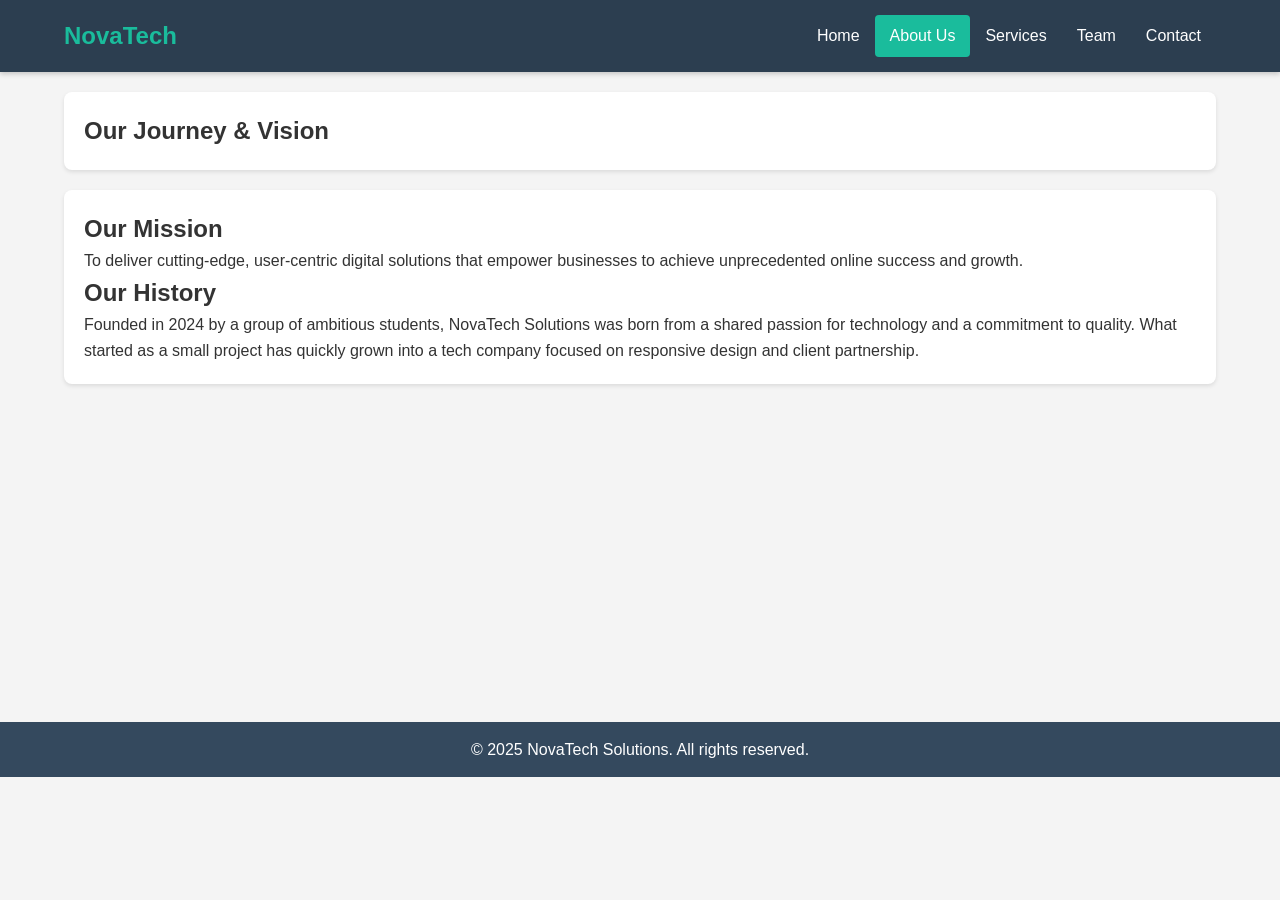
<file: about us.html>
<!DOCTYPE html>
<html lang="en">
<head>
    <meta charset="UTF-8">
    <meta name="viewport" content="width=device-width, initial-scale=1.0">
    <title>NovaTech Solutions | About Us</title>
    <link rel="stylesheet" href="style.css">
</head>
<body>
    <header>
        <div class="logo">NovaTech</div>
        <nav>
            <ul>
                <li><a href="index.html">Home</a></li>
                <li><a href="about.html" class="active">About Us</a></li>
                <li><a href="services.html">Services</a></li>
                <li><a href="team.html">Team</a></li>
                <li><a href="#contact">Contact</a></li>
            </ul>
        </nav>
    </header>

    <main>
        <section class="page-header">
            <h1>Our Journey & Vision</h1>
        </section>

        <section class="content-block">
            <h2>Our Mission</h2>
            <p>To deliver cutting-edge, user-centric digital solutions that empower businesses to achieve unprecedented online success and growth.</p>
            
            <h2>Our History</h2>
            <p>Founded in 2024 by a group of ambitious students, NovaTech Solutions was born from a shared passion for technology and a commitment to quality. What started as a small project has quickly grown into a tech company focused on responsive design and client partnership.</p>
        </section>
        
        </main>

    <footer>
        <p>&copy; 2025 NovaTech Solutions. All rights reserved.</p>
    </footer>

    <script src="script.js"></script>
</body>
</html>
</file>
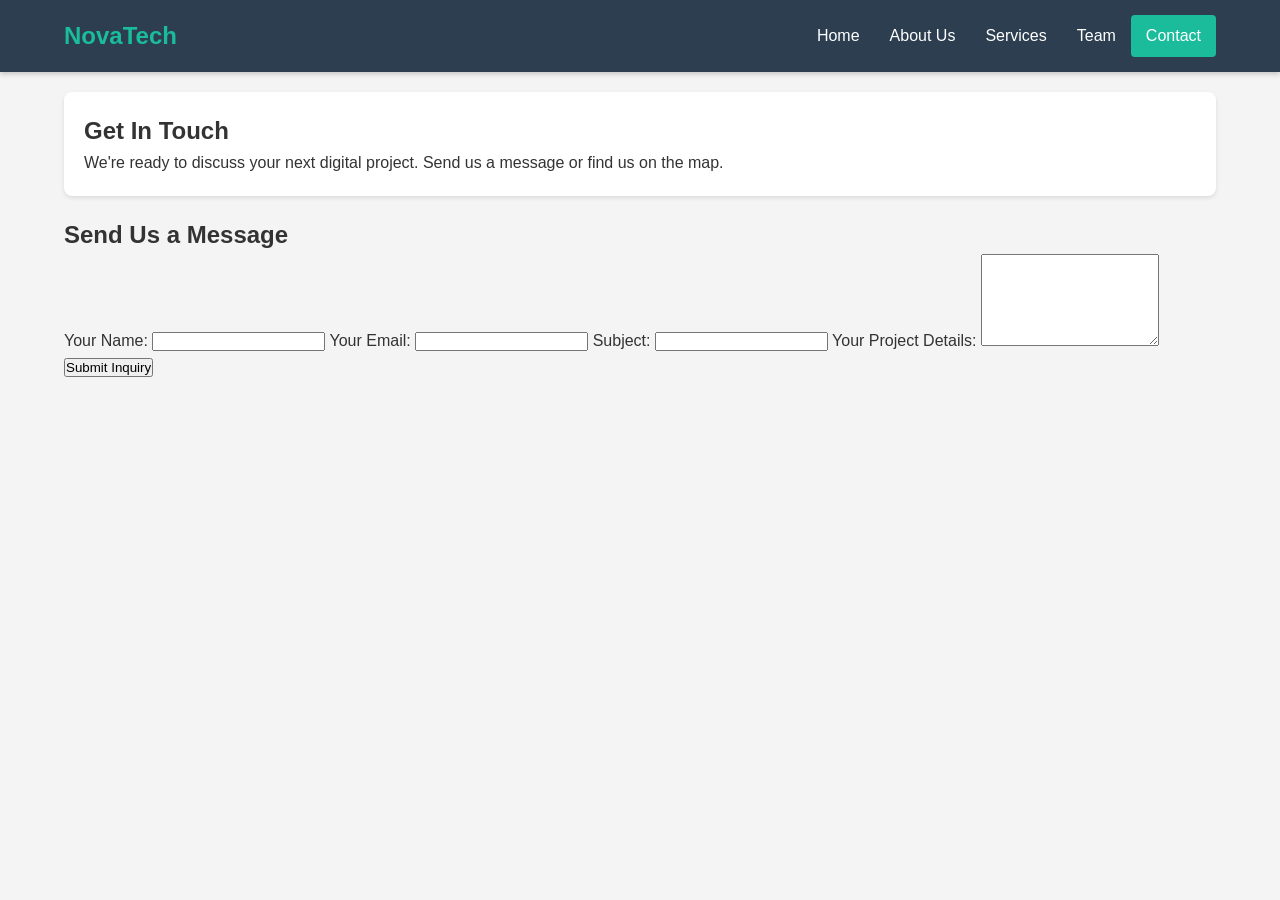
<file: contact.html>
<!DOCTYPE html>
<html lang="en">
<head>
    <meta charset="UTF-8">
    <meta name="viewport" content="width=device-width, initial-scale=1.0">
    <title>NovaTech Solutions | Contact Us</title>
    <link rel="stylesheet" href="style.css"> 
    </head>
<body>
    <header>
        <div class="logo">NovaTech</div>
        <nav>
            <ul>
                <li><a href="index.html">Home</a></li>
                <li><a href="about.html">About Us</a></li>
                <li><a href="services.html">Services</a></li>
                <li><a href="team.html">Team</a></li>
                <li><a href="contact.html" class="active">Contact</a></li> 
                </ul>
        </nav>
    </header>

    <main>
        <section class="page-header">
            <h1>Get In Touch</h1>
            <p>We're ready to discuss your next digital project. Send us a message or find us on the map.</p>
        </section>

        <section class="contact-grid">
            
            <div class="contact-form-container">
                <h2>Send Us a Message</h2>
                <form action="#" method="POST" class="contact-form">
                    <label for="name">Your Name:</label>
                    <input type="text" id="name" name="name" required>

                    <label for="email">Your Email:</label>
                    <input type="email" id="email" name="email" required>
                    
                    <label for="subject">Subject:</label>
                    <input type="text" id="subject" name="subject" required>

                    <label for="message">Your Project Details:</label>
                    <textarea id="message" name="message" rows="6" required></textarea>

                    <button type="submit">Submit Inquiry</button>
                </form>
            </div>
</file>
<file: style.css>
/* BASIC RESET & SETUP */
* {
    margin: 0;
    padding: 0;
    box-sizing: border-box;
}

body {
    font-family: Arial, sans-serif;
    line-height: 1.6;
    color: #333;
    background-color: #f4f4f4;
}

/* HEADER & NAVIGATION */
header {
    background: #2c3e50; /* Dark Blue */
    color: white;
    padding: 15px 5%;
    display: flex;
    justify-content: space-between;
    align-items: center;
    box-shadow: 0 2px 5px rgba(0,0,0,0.2);
}

.logo {
    font-size: 1.5em;
    font-weight: bold;
    color: #1abc9c; /* Accent Color */
}

nav ul {
    list-style: none;
    display: flex;
}

nav ul li a {
    color: white;
    text-decoration: none;
    padding: 8px 15px;
    display: block;
    transition: background 0.3s;
}

nav ul li a:hover,
nav ul li a.active {
    background: #1abc9c;
    border-radius: 4px;
}

/* MAIN CONTENT LAYOUT */
main {
    padding: 20px 5%;
    min-height: 70vh;
}

/* HERO SECTION (HOME PAGE) */
.hero {
    background: url('images/hero-bg.jpg') no-repeat center center/cover; /* Replace with your image */
    color: white;
    padding: 80px 20px;
    text-align: center;
    margin-bottom: 30px;
    border-radius: 8px;
}

.hero h1 {
    font-size: 3em;
    margin-bottom: 10px;
}

.hero p {
    font-size: 1.2em;
    margin-bottom: 20px;
}

.hero button {
    background: #1abc9c;
    color: white;
    border: none;
    padding: 12px 25px;
    font-size: 1em;
    cursor: pointer;
    border-radius: 5px;
    transition: background 0.3s;
}

.hero button:hover {
    background: #16a085;
}

/* GENERAL SECTIONS */
.page-header, .content-block, .group-photo-section, .services-list, .video-showcase {
    background: white;
    padding: 20px;
    margin-bottom: 20px;
    border-radius: 8px;
    box-shadow: 0 2px 4px rgba(0,0,0,0.1);
}

.group-img {
    max-width: 100%;
    height: auto;
    display: block;
    margin: 10px auto;
    border-radius: 8px;
}

/* SERVICES PAGE VIDEO EMBED */
.video-container {
    position: relative;
    width: 100%;
    padding-bottom: 56.25%; /* 16:9 Aspect Ratio */
    height: 0;
    margin-top: 20px;
}

.video-container iframe {
    position: absolute;
    top: 0;
    left: 0;
    width: 100%;
    height: 100%;
    border-radius: 8px;
}

/* TEAM PAGE GRID */
.team-grid {
    display: grid;
    grid-template-columns: repeat(auto-fit, minmax(250px, 1fr)); /* Responsive grid */
    gap: 20px;
    padding: 20px 0;
}

.team-member {
    text-align: center;
    background: white;
    padding: 20px;
    border-radius: 8px;
    box-shadow: 0 2px 5px rgba(0,0,0,0.1);
}

.team-member img {
    width: 150px;
    height: 150px;
    object-fit: cover;
    border-radius: 50%; /* Makes photos circular */
    margin-bottom: 10px;
    border: 4px solid #1abc9c;
}

.team-member h3 {
    margin-bottom: 5px;
    color: #2c3e50;
}

.team-member .position {
    font-style: italic;
    color: #7f8c8d;
}

/* FOOTER */
footer {
    background: #34495e; /* Darker Blue */
    color: white;
    text-align: center;
    padding: 15px 0;
    margin-top: 20px;
}

/* MOBILE RESPONSIVENESS - Essential for the task! */
@media (max-width: 768px) {
    header {
        flex-direction: column;
        align-items: flex-start;
    }

    nav ul {
        width: 100%;
        flex-direction: column;
    }

    nav ul li {
        width: 100%;
        text-align: center;
    }

    nav ul li a {
        padding: 10px 0;
        border-top: 1px solid rgba(255, 255, 255, 0.1);
    }
}
</file>
